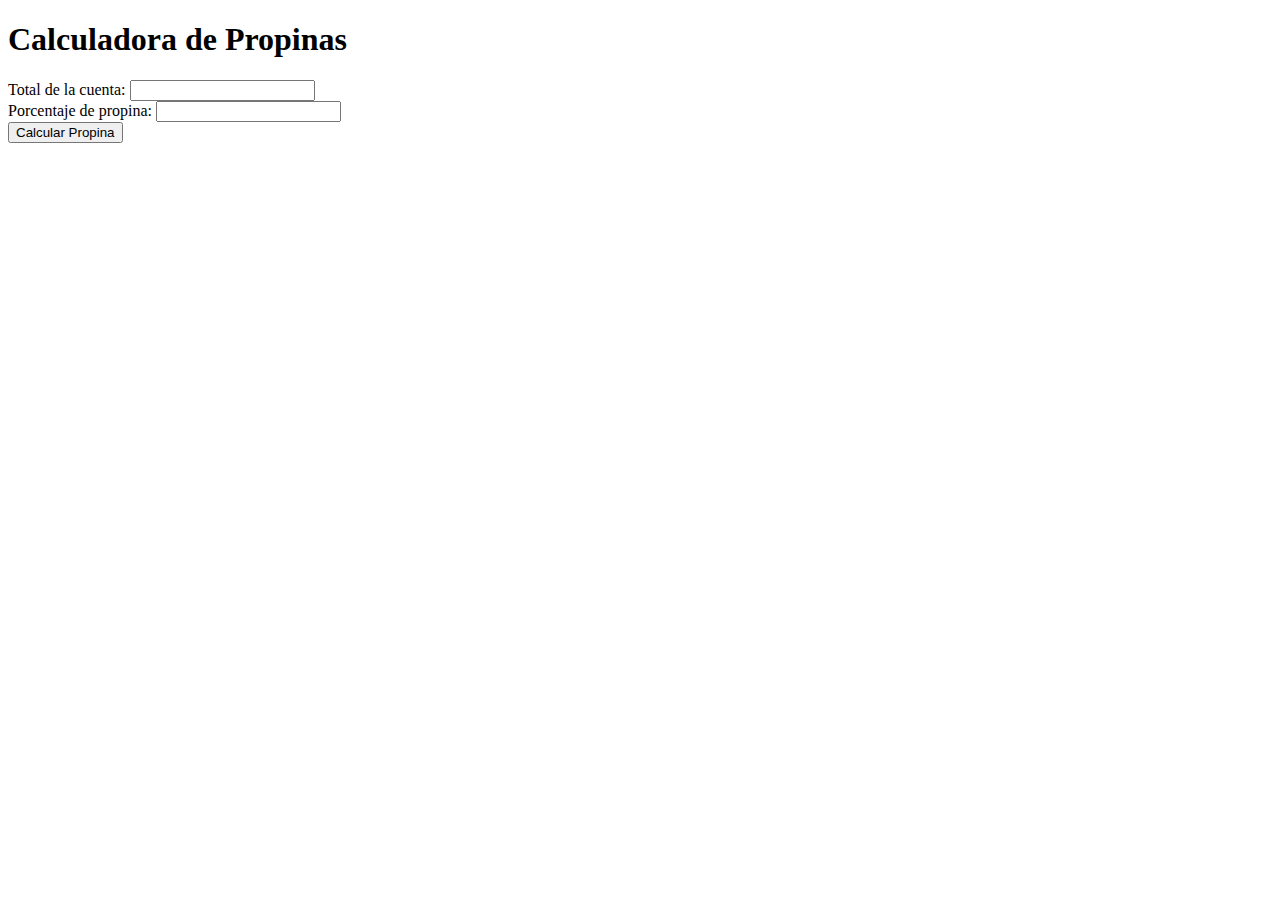
<file: index.html>
<!DOCTYPE html>
<html lang="en">
<head>
    <meta charset="UTF-8">
    <meta http-equiv="X-UA-Compatible" content="IE=edge">
    <meta name="viewport" content="width=device-width, initial-scale=1.0">
    <title>Propinas</title>
    <script src="propinas.js" defer></script>
    <link rel="stylesheet" href="estilo.css">
</head>

<body>
    

      <div class="container">
        <h1>Calculadora de Propinas</h1>
        <form id="tipForm">
          <label for="total">Total de la cuenta:</label>
          <input type="number" id="total" step="0.1" required>
          <br>
          <label for="percentage">Porcentaje de propina:</label>
          <input type="number" id="percentage" step="1" required>
          <br>
          <button type="submit">Calcular Propina</button>
        </form>
        <div id="result"></div>
      </div>

    
    
    
</body>
</html>
</file>
<file: estilo.css>
.titulo{
    color: green;
}
</file>
